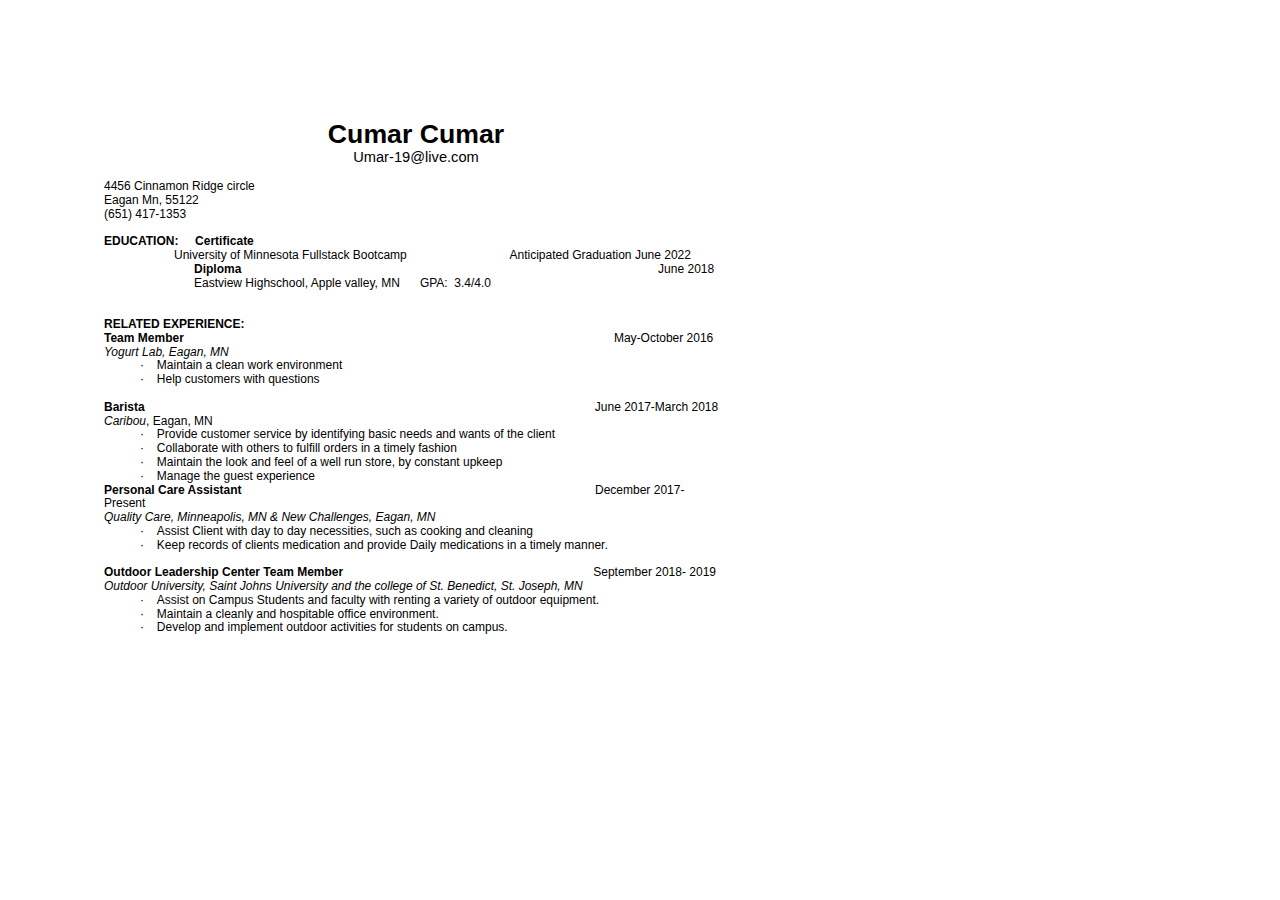
<file: assets/Resume.html>
<html><head><meta content="text/html; charset=UTF-8" http-equiv="content-type"><style type="text/css">ol{margin:0;padding:0}table td,table th{padding:0}.c2{margin-left:27pt;padding-top:0pt;padding-bottom:0pt;line-height:1.15;orphans:2;widows:2;text-align:left}.c3{color:#000000;font-weight:400;text-decoration:none;vertical-align:baseline;font-size:9pt;font-family:"Arial";font-style:normal}.c12{color:#000000;font-weight:700;text-decoration:none;vertical-align:baseline;font-size:20pt;font-family:"Arial";font-style:normal}.c13{padding-top:0pt;padding-bottom:0pt;line-height:1.15;orphans:2;widows:2;text-align:center}.c5{padding-top:0pt;padding-bottom:0pt;line-height:1.15;orphans:2;widows:2;text-align:left}.c14{color:#000000;text-decoration:none;vertical-align:baseline;font-family:"Arial";font-style:normal}.c7{color:#000000;font-weight:400;text-decoration:none;vertical-align:baseline;font-family:"Arial"}.c1{font-size:5.5pt;font-family:"Times New Roman";font-weight:400}.c11{background-color:#ffffff;max-width:468pt;padding:72pt 72pt 72pt 72pt}.c0{font-size:9pt;font-weight:700}.c8{font-size:11pt;font-style:normal}.c4{font-size:9pt;font-style:italic}.c15{font-weight:400;font-size:11pt}.c10{font-size:9pt}.c9{margin-left:36pt}.c6{height:11pt}.title{padding-top:0pt;color:#000000;font-size:26pt;padding-bottom:3pt;font-family:"Arial";line-height:1.15;page-break-after:avoid;orphans:2;widows:2;text-align:left}.subtitle{padding-top:0pt;color:#666666;font-size:15pt;padding-bottom:16pt;font-family:"Arial";line-height:1.15;page-break-after:avoid;orphans:2;widows:2;text-align:left}li{color:#000000;font-size:11pt;font-family:"Arial"}p{margin:0;color:#000000;font-size:11pt;font-family:"Arial"}h1{padding-top:20pt;color:#000000;font-size:20pt;padding-bottom:6pt;font-family:"Arial";line-height:1.15;page-break-after:avoid;orphans:2;widows:2;text-align:left}h2{padding-top:18pt;color:#000000;font-size:16pt;padding-bottom:6pt;font-family:"Arial";line-height:1.15;page-break-after:avoid;orphans:2;widows:2;text-align:left}h3{padding-top:16pt;color:#434343;font-size:14pt;padding-bottom:4pt;font-family:"Arial";line-height:1.15;page-break-after:avoid;orphans:2;widows:2;text-align:left}h4{padding-top:14pt;color:#666666;font-size:12pt;padding-bottom:4pt;font-family:"Arial";line-height:1.15;page-break-after:avoid;orphans:2;widows:2;text-align:left}h5{padding-top:12pt;color:#666666;font-size:11pt;padding-bottom:4pt;font-family:"Arial";line-height:1.15;page-break-after:avoid;orphans:2;widows:2;text-align:left}h6{padding-top:12pt;color:#666666;font-size:11pt;padding-bottom:4pt;font-family:"Arial";line-height:1.15;page-break-after:avoid;font-style:italic;orphans:2;widows:2;text-align:left}</style></head><body class="c11"><div><p class="c5 c6"><span class="c7 c8"></span></p></div><p class="c13"><span class="c12">Cumar Cumar</span></p><p class="c13"><span>Umar-19@live.com</span></p><p class="c5"><span class="c3">&nbsp;</span></p><p class="c5"><span class="c3">4456 Cinnamon Ridge circle </span></p><p class="c5"><span class="c3">Eagan Mn, 55122</span></p><p class="c5"><span class="c3">(651) 417-1353</span></p><p class="c5"><span class="c3">&nbsp;</span></p><p class="c5"><span class="c0">EDUCATION:</span><span class="c10">&nbsp; &nbsp; &nbsp;</span><span class="c14 c0">Certificate</span></p><p class="c5"><span class="c0">&nbsp;&nbsp;&nbsp;&nbsp;&nbsp;&nbsp;&nbsp;&nbsp;&nbsp; &nbsp; &nbsp; &nbsp; &nbsp; &nbsp; &nbsp;</span><span class="c3">University of Minnesota Fullstack Bootcamp &nbsp; &nbsp; &nbsp; &nbsp; &nbsp; &nbsp; &nbsp; &nbsp; &nbsp; &nbsp; &nbsp; &nbsp; &nbsp; &nbsp; &nbsp; Anticipated Graduation June 2022</span></p><p class="c5"><span class="c0">&nbsp; &nbsp; &nbsp; &nbsp; &nbsp; &nbsp; &nbsp; &nbsp; &nbsp; &nbsp; &nbsp; &nbsp; &nbsp; &nbsp;Diploma &nbsp; &nbsp; &nbsp; &nbsp; &nbsp; &nbsp; &nbsp; &nbsp; &nbsp; &nbsp; &nbsp; &nbsp; &nbsp; &nbsp; &nbsp; &nbsp; &nbsp; &nbsp; &nbsp; &nbsp; &nbsp; &nbsp; &nbsp; &nbsp; &nbsp; &nbsp; &nbsp; &nbsp; &nbsp; &nbsp; &nbsp; &nbsp; &nbsp; &nbsp; &nbsp; &nbsp; &nbsp; &nbsp; &nbsp; &nbsp; &nbsp; &nbsp; &nbsp; &nbsp; &nbsp; &nbsp; &nbsp; &nbsp; &nbsp; &nbsp; &nbsp; &nbsp; &nbsp; &nbsp; &nbsp; &nbsp; &nbsp; &nbsp; &nbsp; &nbsp; &nbsp; &nbsp; </span><span class="c3">June 2018</span></p><p class="c5"><span class="c3">&nbsp; &nbsp; &nbsp; &nbsp; &nbsp; &nbsp; &nbsp; &nbsp; &nbsp; &nbsp; &nbsp; &nbsp; &nbsp; &nbsp;Eastview Highschool, Apple valley, MN &nbsp; &nbsp; &nbsp;GPA: &nbsp;3.4/4.0</span></p><p class="c5"><span class="c3">&nbsp; &nbsp; &nbsp; &nbsp; &nbsp; &nbsp; &nbsp; &nbsp; &nbsp; &nbsp; &nbsp; &nbsp; &nbsp; &nbsp; &nbsp; </span></p><p class="c5"><span class="c3">&nbsp; &nbsp; &nbsp; &nbsp; &nbsp; &nbsp; </span></p><p class="c5"><span class="c0 c14">RELATED EXPERIENCE:</span></p><p class="c5"><span class="c0">Team Member &nbsp; &nbsp; &nbsp; &nbsp; &nbsp; &nbsp; &nbsp; &nbsp; &nbsp; &nbsp; &nbsp; &nbsp; &nbsp; &nbsp; &nbsp; &nbsp; &nbsp; &nbsp; &nbsp; &nbsp; &nbsp; &nbsp; &nbsp; &nbsp; &nbsp; &nbsp; &nbsp; &nbsp; &nbsp; &nbsp; &nbsp; &nbsp; &nbsp; &nbsp; &nbsp; &nbsp; &nbsp; &nbsp; &nbsp; &nbsp; &nbsp; &nbsp; &nbsp; &nbsp; &nbsp; &nbsp; &nbsp; &nbsp; &nbsp; &nbsp; &nbsp; &nbsp; &nbsp; &nbsp; &nbsp; &nbsp; &nbsp; &nbsp; &nbsp; &nbsp; &nbsp; &nbsp; &nbsp; &nbsp; </span><span class="c3">May-October 2016</span></p><p class="c5"><span class="c7 c4">Yogurt Lab, Eagan, MN</span></p><p class="c2"><span class="c10">&middot;</span><span class="c1">&nbsp; &nbsp; &nbsp; &nbsp;</span><span class="c3">Maintain a clean work environment &nbsp;</span></p><p class="c2"><span class="c10">&middot;</span><span class="c1">&nbsp; &nbsp; &nbsp; &nbsp;</span><span class="c3">Help customers with questions &nbsp;</span></p><p class="c5"><span class="c3">&nbsp;</span></p><p class="c5"><span class="c0">Barista &nbsp; &nbsp; &nbsp; &nbsp; &nbsp; &nbsp; &nbsp; &nbsp; &nbsp; &nbsp; &nbsp; &nbsp; &nbsp; &nbsp; &nbsp; &nbsp; &nbsp; &nbsp; &nbsp; &nbsp; &nbsp; &nbsp; &nbsp; &nbsp; &nbsp; &nbsp; &nbsp; &nbsp; &nbsp; &nbsp; &nbsp; &nbsp; &nbsp; &nbsp; &nbsp; &nbsp; &nbsp; &nbsp; &nbsp; &nbsp; &nbsp; &nbsp; &nbsp; &nbsp; &nbsp; &nbsp; &nbsp; &nbsp; &nbsp; &nbsp; &nbsp; &nbsp; &nbsp; &nbsp; &nbsp; &nbsp; &nbsp; &nbsp; &nbsp; &nbsp; &nbsp; &nbsp; &nbsp; &nbsp; &nbsp; &nbsp; &nbsp; </span><span class="c3">June 2017-March 2018</span></p><p class="c5"><span class="c4">Caribou</span><span class="c3">, Eagan, MN</span></p><p class="c2"><span class="c10">&middot;</span><span class="c1">&nbsp; &nbsp; &nbsp; &nbsp;</span><span class="c3">Provide customer service by identifying basic needs and wants of the client </span></p><p class="c2"><span class="c10">&middot;</span><span class="c1">&nbsp; &nbsp; &nbsp; &nbsp;</span><span class="c3">Collaborate with others to fulfill orders in a timely fashion</span></p><p class="c2"><span class="c10">&middot;</span><span class="c1">&nbsp; &nbsp; &nbsp; &nbsp;</span><span class="c3">Maintain the look and feel of a well run store, by constant upkeep</span></p><p class="c2"><span class="c10">&middot;</span><span class="c1">&nbsp; &nbsp; &nbsp; &nbsp;</span><span class="c3">Manage the guest experience</span></p><p class="c5"><span class="c0">Personal Care Assistant &nbsp; &nbsp; &nbsp; &nbsp; &nbsp; &nbsp; &nbsp; &nbsp; &nbsp; &nbsp; &nbsp; &nbsp; &nbsp; &nbsp; &nbsp; &nbsp; &nbsp; &nbsp; &nbsp; &nbsp; &nbsp; &nbsp; &nbsp; &nbsp; &nbsp; &nbsp; &nbsp; &nbsp; &nbsp; &nbsp; &nbsp; &nbsp; &nbsp; &nbsp; &nbsp; &nbsp; &nbsp; &nbsp; &nbsp; &nbsp; &nbsp; &nbsp; &nbsp; &nbsp; &nbsp; &nbsp; &nbsp; &nbsp; &nbsp; &nbsp; &nbsp; &nbsp; &nbsp;</span><span class="c3">December 2017- Present</span></p><p class="c5"><span class="c4 c7">Quality Care, Minneapolis, MN &amp; New Challenges, Eagan, MN &nbsp; &nbsp; &nbsp; &nbsp; &nbsp; &nbsp; &nbsp; &nbsp; &nbsp; &nbsp; &nbsp; &nbsp; &nbsp; &nbsp; &nbsp; &nbsp; &nbsp; &nbsp; &nbsp; &nbsp; &nbsp; &nbsp; &nbsp; &nbsp; &nbsp; &nbsp; &nbsp; &nbsp; &nbsp; &nbsp; &nbsp; &nbsp; &nbsp; &nbsp; &nbsp; &nbsp; &nbsp; &nbsp; &nbsp; &nbsp; &nbsp; &nbsp; &nbsp;</span></p><p class="c2"><span class="c10">&middot;</span><span class="c1">&nbsp; &nbsp; &nbsp; &nbsp;</span><span class="c3">Assist Client with day to day necessities, such as cooking and cleaning </span></p><p class="c2"><span class="c10">&middot;</span><span class="c1">&nbsp; &nbsp; &nbsp; &nbsp;</span><span class="c3">Keep records of clients medication and provide Daily medications in a timely manner.</span></p><p class="c5"><span class="c3">&nbsp;</span></p><p class="c5"><span class="c0">Outdoor Leadership Center Team Member &nbsp; &nbsp; &nbsp; &nbsp; &nbsp; &nbsp; &nbsp; &nbsp; &nbsp; &nbsp; &nbsp; &nbsp; &nbsp; &nbsp; &nbsp; &nbsp; &nbsp; &nbsp; &nbsp; &nbsp; &nbsp; &nbsp; &nbsp; &nbsp; &nbsp; &nbsp; &nbsp; &nbsp; &nbsp; &nbsp; &nbsp; &nbsp; &nbsp; &nbsp; &nbsp; &nbsp; &nbsp; </span><span class="c3">September 2018- 2019</span></p><p class="c5"><span class="c7 c4">Outdoor University, Saint Johns University and the college of St. Benedict, St. Joseph, MN</span></p><p class="c2"><span class="c10">&middot;</span><span class="c1">&nbsp; &nbsp; &nbsp; &nbsp;</span><span class="c3">Assist on Campus Students and faculty with renting a variety of outdoor equipment. </span></p><p class="c2"><span class="c10">&middot;</span><span class="c1">&nbsp; &nbsp; &nbsp; &nbsp;</span><span class="c3">Maintain a cleanly and hospitable office environment.</span></p><p class="c2"><span class="c10">&middot;</span><span class="c1">&nbsp; &nbsp; &nbsp; &nbsp;</span><span class="c3">Develop and implement outdoor activities for students on campus.</span></p><p class="c5 c6"><span class="c3"></span></p><p class="c5"><span class="c3">&nbsp;</span></p><p class="c2"><span class="c3">&nbsp;</span></p><p class="c5 c9 c6"><span class="c14 c15"></span></p><p class="c5 c6 c9"><span class="c14 c15"></span></p><p class="c5 c6"><span class="c7 c8"></span></p></body></html>
</file>
